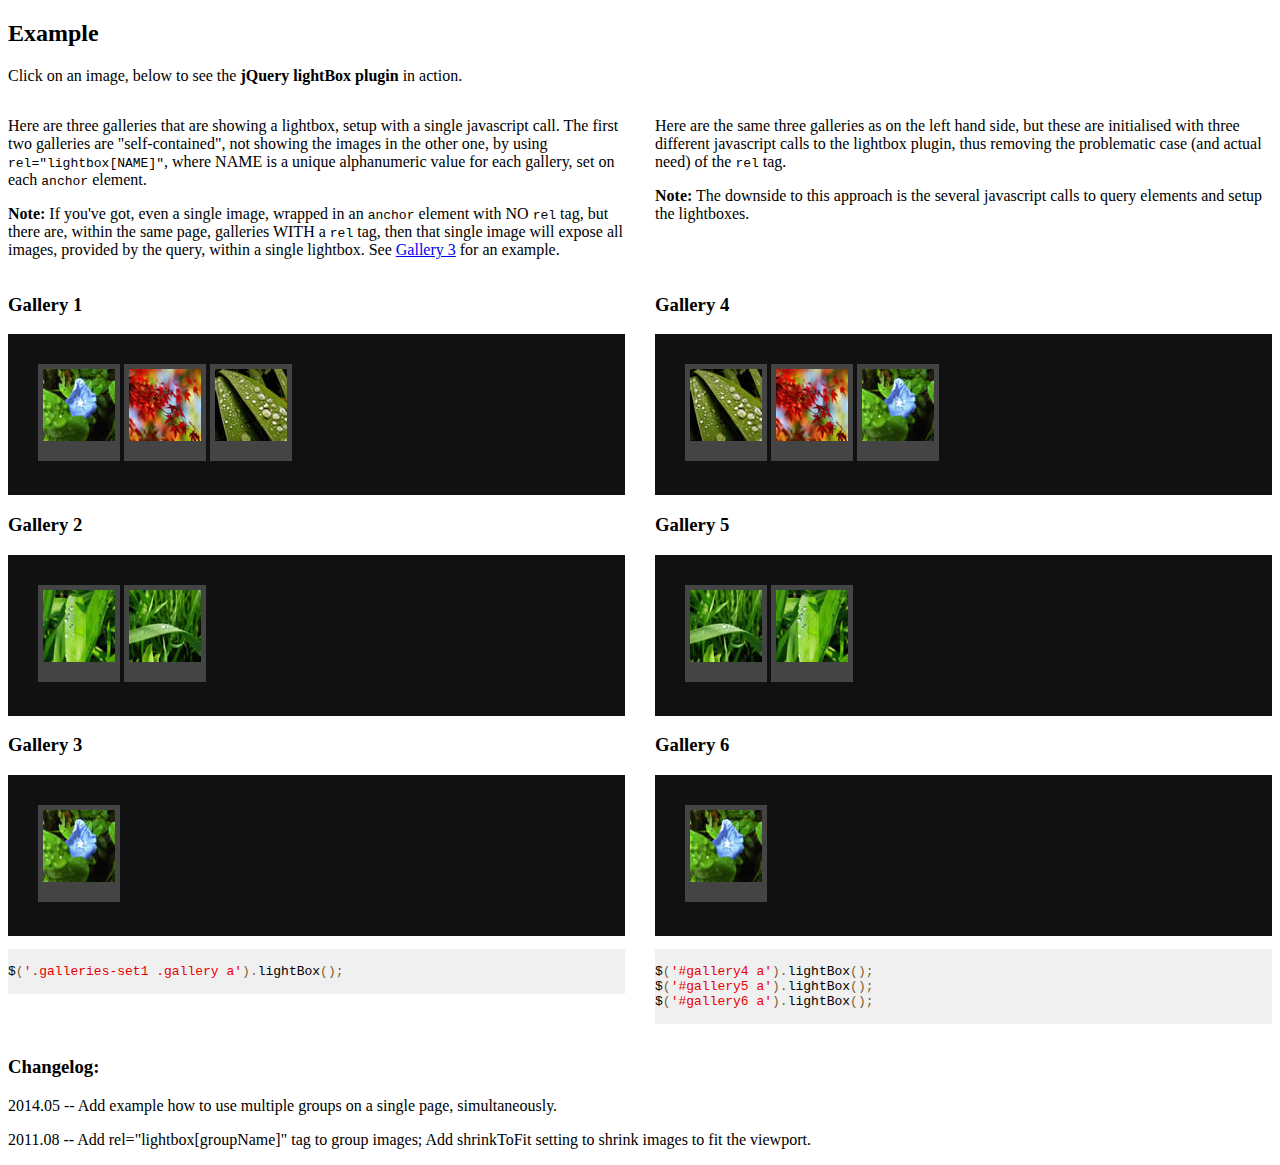
<file: index.htm>
<!DOCTYPE html>
<html lang="en">
<head>
	<meta http-equiv="Content-Type" content="text/html; charset=utf-8" />
	<title>jQuery lightBox plugin</title>

	<!-- Add jQuery lightBox plugin stylesheet in the <head>. This styles the lightbox itself, not your gallery thumbnails. -->
	<link rel="stylesheet" type="text/css" href="css/jquery.lightbox.css" media="screen" />

	<style type="text/css">
		/* jQuery lightBox plugin - Gallery thumbnails styles */
		* {
			-webkit-box-sizing: border-box;
			-moz-box-sizing: border-box;
			box-sizing: border-box;
		}
		#lightbox-container-image-data-box,
		.gallery img {
			/* Revert to default box-sizing for the data-box and the images */
			-webkit-box-sizing: content-box;
			-moz-box-sizing: content-box;
			box-sizing: content-box;
		}
		.gallery {
			background-color: #111;
			padding: 30px;
			width: 100%;
		}
		.gallery ul {
			list-style: none;
			padding: 0;
			margin: 0;
		}
		.gallery ul li { display: inline; }
		.gallery ul img {
			border-style: solid;
			border-color: #444;
			border-width: 5px 5px 20px;
		}
		.gallery ul a {
			text-decoration: none;
		}
		.gallery ul a:hover img {
			border-color: #fff;
			color: #fff;
		}
		.gallery ul a:hover { color: #fff; }
		.columns:before,
		.columns:after {
			content: " ";
			display: table;
		}
		.columns:after {
			clear: both;
		}
		.columns {
			*zoom: 1;
			margin-left: -15px;
			margin-right: -15px;
		}
		.column {
			width: 50%;
			float: left;
			position: relative;
			padding-left: 15px;
			padding-right: 15px;
		}
	</style>
</head>

<body>

<h2 id="example">Example</h2>
<p>Click on an image, below to see the <strong>jQuery lightBox plugin</strong> in action.</p>

<div class="columns">
<div class="column">
<p>Here are three galleries that are showing a lightbox, setup with a single javascript call. The first two galleries are "self-contained", not showing the images in the other one, by using <code>rel="lightbox[NAME]"</code>, where NAME is a unique alphanumeric value for each gallery, set on each <code>anchor</code> element.</p>
<p><strong>Note:</strong> If you've got, even a single image, wrapped in an <code>anchor</code> element with NO <code>rel</code> tag, but there are, within the same page, galleries WITH a <code>rel</code> tag, then that single image will expose all images, provided by the query, within a single lightbox. See <a href="#gallery3">Gallery 3</a> for an example.</p>
</div><!-- /column -->
<div class="column">
<p>Here are the same three galleries as on the left hand side, but these are initialised with three different javascript calls to the lightbox plugin, thus removing the problematic case (and actual need) of the <code>rel</code> tag.</p>
<p><strong>Note:</strong> The downside to this approach is the several javascript calls to query elements and setup the lightboxes.</p>
</div><!-- /column -->
</div><!-- /columns -->

<div class="columns">
<div class="column galleries-set1">

<h3>Gallery 1</h3>
<div id="gallery1" class="gallery">
	<ul>
		<li>
			<a href="photos/image1.jpg" title="Use the flexibility of jQuery and create a group of images as desired. $('#gallery').lightBox();" rel="lightbox[gallery1]">
				<img src="photos/thumb_image1.jpg" width="72" height="72" alt="" />
			</a>
		</li>
		<li>
			<a href="photos/image2.jpg" title="Use the flexibility of jQuery and create a group of images as desired. $('#gallery').lightBox();" rel="lightbox[gallery1]">
				<img src="photos/thumb_image2.jpg" width="72" height="72" alt="" />
			</a>
		</li>
		<li>
			<a href="photos/image3.jpg" title="Use the flexibility of jQuery and create a group of images as desired. $('#gallery').lightBox();" rel="lightbox[gallery1]">
				<img src="photos/thumb_image3.jpg" width="72" height="72" alt="" />
			</a>
		</li>
	</ul>
</div><!-- /gallery1 -->

<h3>Gallery 2</h3>
<div id="gallery2" class="gallery">
	<ul>
		<li>
			<a href="photos/image4.jpg" title="Use the flexibility of jQuery and create a group of images as desired. $('#gallery').lightBox();" rel="lightbox[gallery2]">
				<img src="photos/thumb_image4.jpg" width="72" height="72" alt="" />
			</a>
		</li>
		<li>
			<a href="photos/image5.jpg" title="Use the flexibility of jQuery and create a group of images as desired. $('#gallery').lightBox();" rel="lightbox[gallery2]">
				<img src="photos/thumb_image5.jpg" width="72" height="72" alt="" />
			</a>
		</li>
	</ul>
</div><!-- /gallery2 -->

<h3>Gallery 3</h3>
<div id="gallery3" class="gallery">
	<ul>
		<li>
			<a href="photos/image1.jpg" title="Use the flexibility of jQuery and create a group of images as desired. $('#gallery').lightBox();">
				<img src="photos/thumb_image1.jpg" width="72" height="72" alt="" />
			</a>
		</li>
	</ul>
</div><!-- /gallery3 -->

<div class="code">
<pre style='color:#000000;background:#f1f0f0;'>

$<span style='color:#806030; '>(</span><span style='color:#e60000; '>'.galleries-set1 .gallery a'</span><span style='color:#806030; '>)</span><span style='color:#806030; '>.</span>lightBox<span style='color:#806030; '>(</span><span style='color:#806030; '>)</span><span style='color:#806030; '>;</span>

</pre>
</div>

</div><!-- /column -->

<div class="column">

<h3>Gallery 4</h3>
<div id="gallery4" class="gallery">
	<ul>
		<li>
			<a href="photos/image3.jpg" title="Use the flexibility of jQuery and create a group of images as desired. $('#gallery').lightBox();">
				<img src="photos/thumb_image3.jpg" width="72" height="72" alt="" />
			</a>
		</li>
		<li>
			<a href="photos/image2.jpg" title="Use the flexibility of jQuery and create a group of images as desired. $('#gallery').lightBox();">
				<img src="photos/thumb_image2.jpg" width="72" height="72" alt="" />
			</a>
		</li>
		<li>
			<a href="photos/image1.jpg" title="Use the flexibility of jQuery and create a group of images as desired. $('#gallery').lightBox();">
				<img src="photos/thumb_image1.jpg" width="72" height="72" alt="" />
			</a>
		</li>
	</ul>
</div><!-- /gallery4 -->

<h3>Gallery 5</h3>
<div id="gallery5" class="gallery">
	<ul>
		<li>
			<a href="photos/image5.jpg" title="Use the flexibility of jQuery and create a group of images as desired. $('#gallery').lightBox();">
				<img src="photos/thumb_image5.jpg" width="72" height="72" alt="" />
			</a>
		</li>
		<li>
			<a href="photos/image4.jpg" title="Use the flexibility of jQuery and create a group of images as desired. $('#gallery').lightBox();">
				<img src="photos/thumb_image4.jpg" width="72" height="72" alt="" />
			</a>
		</li>
	</ul>
</div><!-- /gallery5 -->

<h3>Gallery 6</h3>
<div id="gallery6" class="gallery">
	<ul>
		<li>
			<a href="photos/image1.jpg" title="Use the flexibility of jQuery and create a group of images as desired. $('#gallery').lightBox();">
				<img src="photos/thumb_image1.jpg" width="72" height="72" alt="" />
			</a>
		</li>
	</ul>
</div><!-- /gallery6 -->

<div class="code">
<pre style='color:#000000;background:#f1f0f0;'>

$<span style='color:#806030; '>(</span><span style='color:#e60000; '>'#gallery4 a'</span><span style='color:#806030; '>)</span><span style='color:#806030; '>.</span>lightBox<span style='color:#806030; '>(</span><span style='color:#806030; '>)</span><span style='color:#806030; '>;</span>
$<span style='color:#806030; '>(</span><span style='color:#e60000; '>'#gallery5 a'</span><span style='color:#806030; '>)</span><span style='color:#806030; '>.</span>lightBox<span style='color:#806030; '>(</span><span style='color:#806030; '>)</span><span style='color:#806030; '>;</span>
$<span style='color:#806030; '>(</span><span style='color:#e60000; '>'#gallery6 a'</span><span style='color:#806030; '>)</span><span style='color:#806030; '>.</span>lightBox<span style='color:#806030; '>(</span><span style='color:#806030; '>)</span><span style='color:#806030; '>;</span>

</pre>
</div>

</div><!-- /column -->
</div><!-- /columns -->

<h3>Changelog:</h3>
<p>2014.05 -- Add example how to use multiple groups on a single page, simultaneously.</p>
<p>2011.08 -- Add rel="lightbox[groupName]" tag to group images; Add shrinkToFit setting to shrink images to fit the viewport.</p>

<script type="text/javascript" src="js/jquery.1.2.3.js"></script>
<!-- Add jQuery lightBox plugin script to the end of the DOM -->
<!-- Make sure there is a jQuery framework, loaded, before the plugin script loads -->
<script type="text/javascript" src="js/jquery.lightbox.min.js"></script>
<!-- Activate the jQuery lightBox plugin -->
<script type="text/javascript">
$(function() {
	// When DOM is ready, attach the lightBox to the proper elements

	// Left column
	$('.galleries-set1 .gallery a').lightBox();

	// Right column
	$('#gallery4 a').lightBox();
	$('#gallery5 a').lightBox();
	$('#gallery6 a').lightBox();
});
</script>
</body>
</html>
</file>
